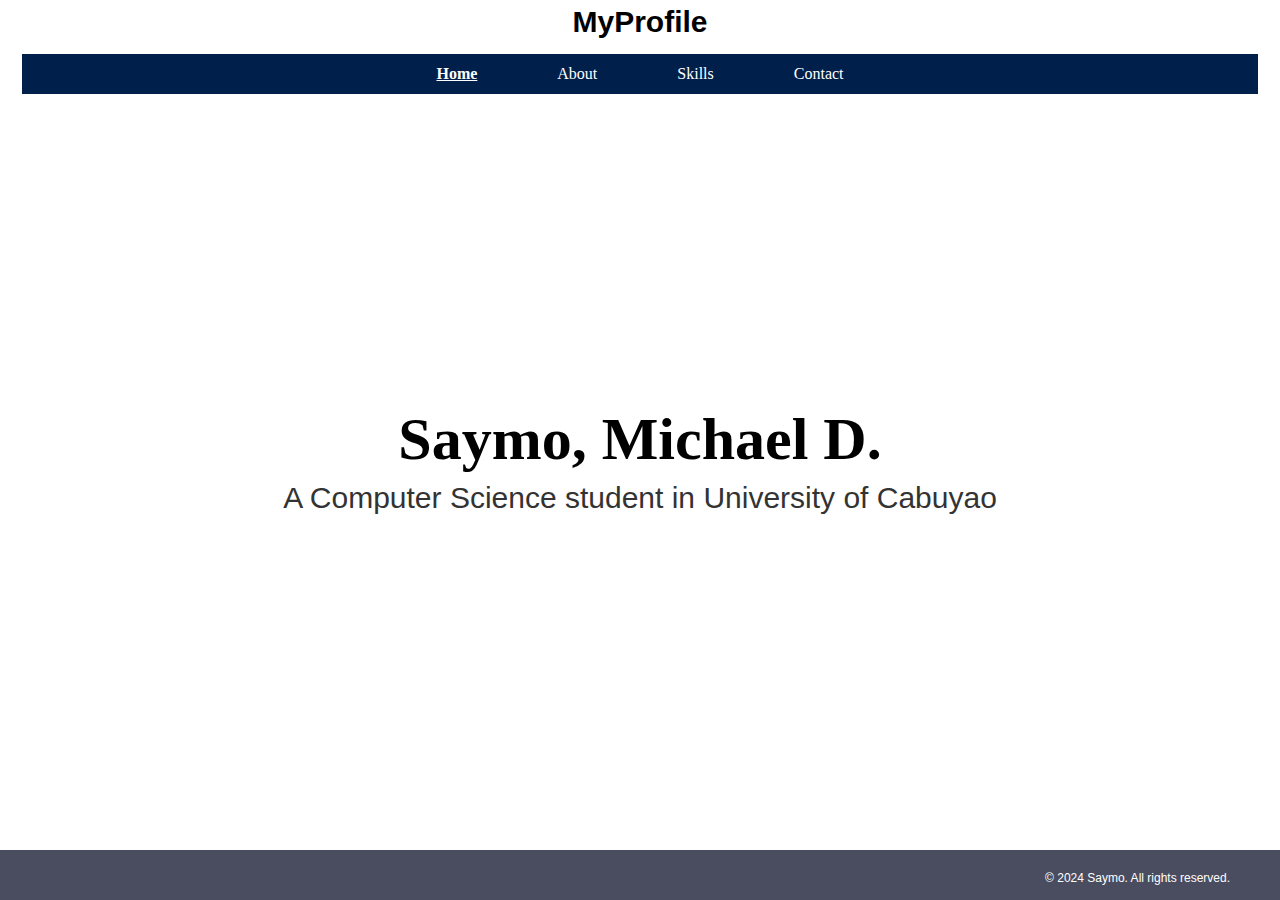
<file: index.html>
<!DOCTYPE html>
<html lang="en">
<head>
    <meta charset="UTF-8">
    <meta name="viewport" content="width=device-width, initial-scale=1.0">
    <link rel="stylesheet" href="style.css">
    <title>My Profile</title>
</head>
<body>
    <h1> MyProfile </h1>
    
    <nav class="links">
        <a href="index.html" class="active">Home</a>
        <a href="about.html">About</a>
        <a href="skills.html">Skills</a>
        <a href="contact.html">Contact</a>
    </nav>

    <div class="container">
        <h1 id="myname">Saymo, Michael D.</h1>
        <p id="info-myname">A Computer Science student in University of Cabuyao</p>
    </div>

    <footer class="footer">
        <p id="copyright">&copy; 2024 Saymo. All rights reserved.</p>
    </footer>
</body>
</html>
</file>
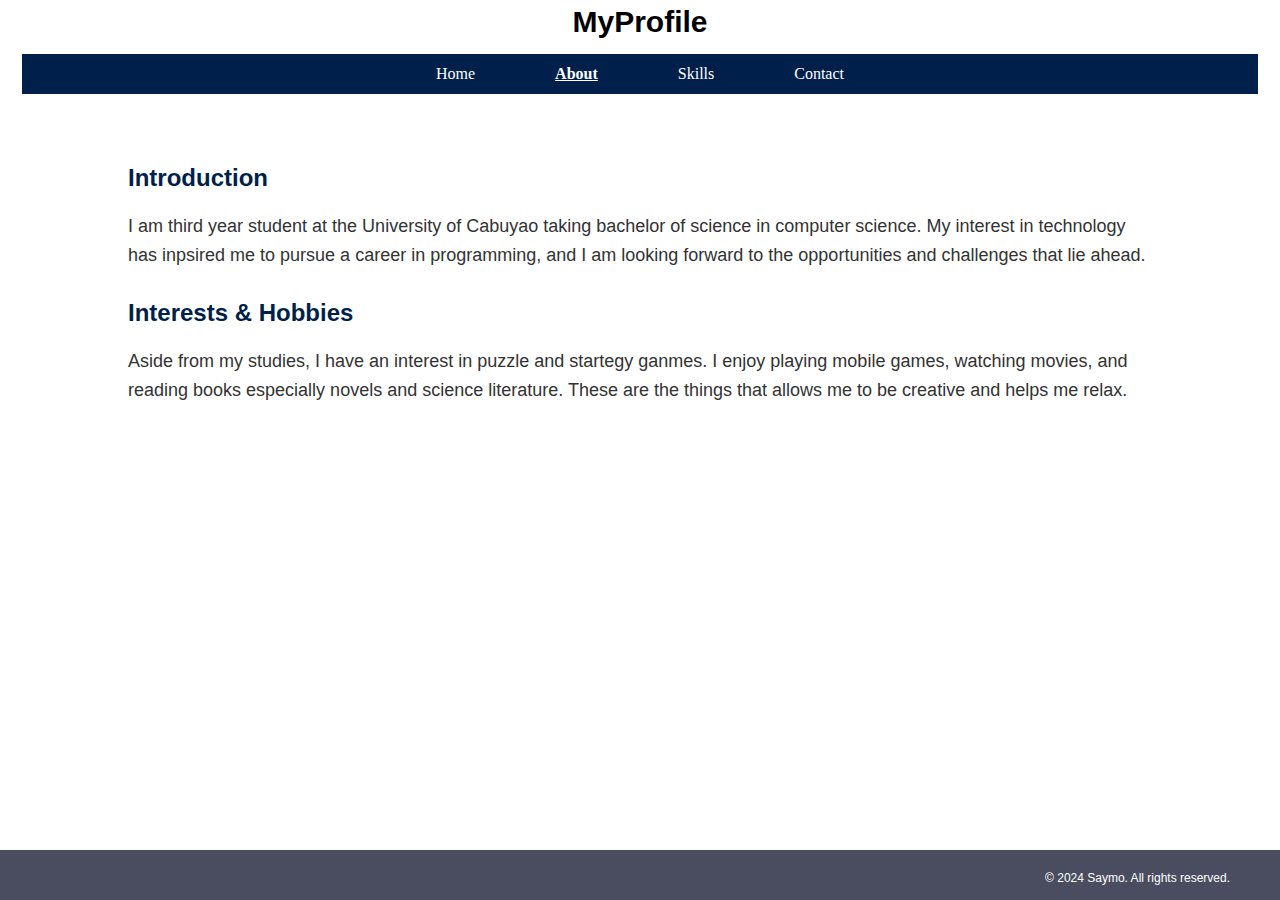
<file: about.html>
<!DOCTYPE html>
<html lang="en">
<head>
    <meta charset="UTF-8">
    <meta name="viewport" content="width=device-width, initial-scale=1.0">
    <link rel="stylesheet" href="style.css">
    <title>Profile</title>
</head>
<body>
    <h1> MyProfile </h1>
    
    <nav class="links">
        <a href="index.html">Home</a>
        <a href="about.html" class="active">About</a>
        <a href="skills.html">Skills</a>
        <a href="contact.html">Contact</a>
    </nav>

    <main>
        <section class="introduction">
            <h2>Introduction</h2>
            <p>
                I am third year student at the University of Cabuyao taking bachelor of science in computer science. My interest in technology has inpsired me to pursue a career in programming, and I am looking forward to the opportunities and challenges that lie ahead.
            </p>
        </section>

        <section class="interests">
            <h2>Interests & Hobbies</h2>
            <p>
                Aside from my studies, I have an interest in puzzle and startegy ganmes. I enjoy playing mobile games, watching movies, and reading books especially novels and science literature. These are the things that allows me to be creative and helps me relax.
            </p>
        </section>
    </main>

    <footer class="footer">
        <p id="copyright">&copy; 2024 Saymo. All rights reserved.</p>
    </footer>
</body>
</html>
</file>
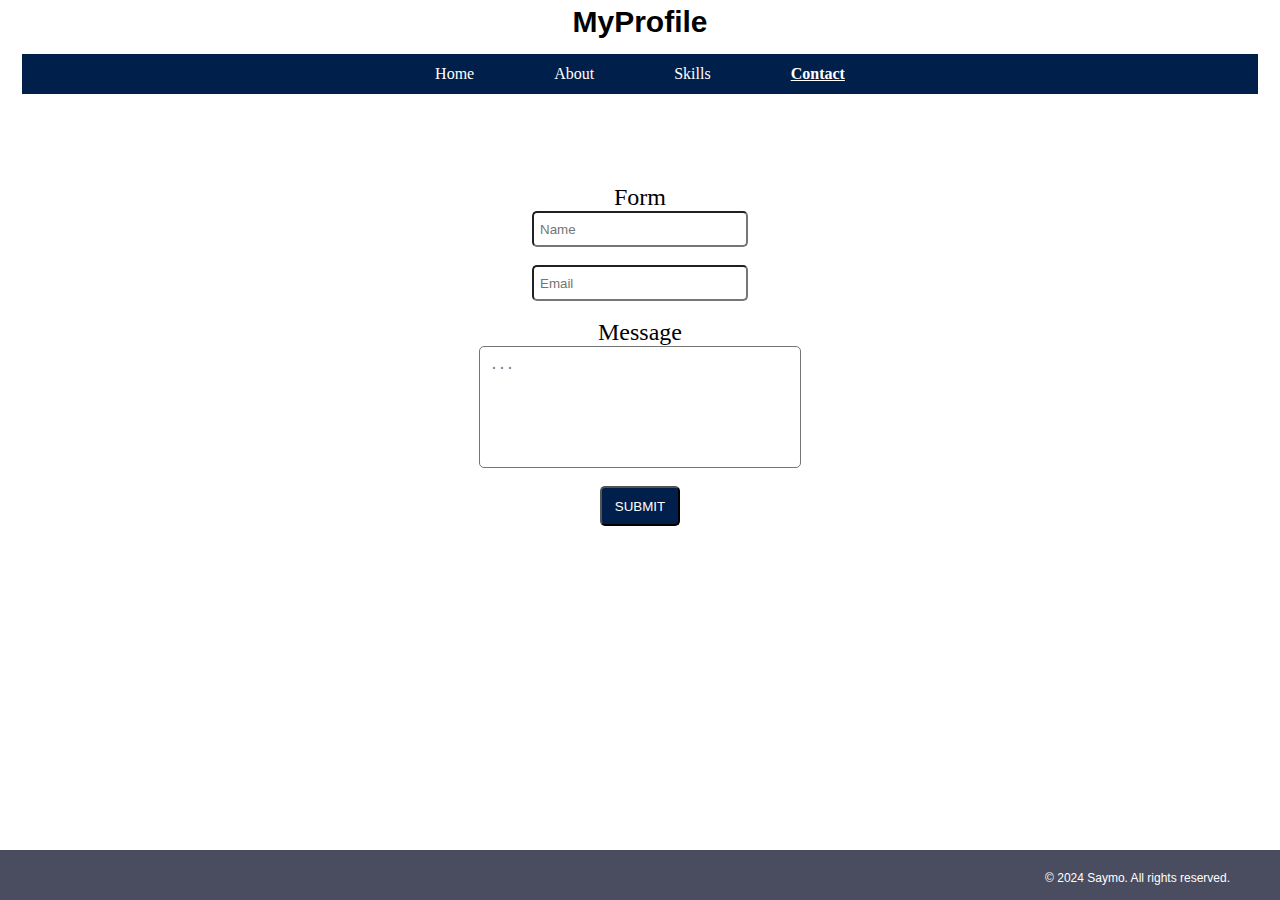
<file: contact.html>
<!DOCTYPE html>
<html lang="en">
<head>
    <meta charset="UTF-8">
    <meta name="viewport" content="width=device-width, initial-scale=1.0">
    <link rel="stylesheet" href="style.css">
    <title>Profile</title>
</head>
<body>
    <h1> MyProfile </h1>

    <nav class="links">
        <a href="index.html">Home</a>
        <a href="about.html">About</a>
        <a href="skills.html">Skills</a>
        <a href="contact.html" class="active">Contact</a>
    </nav>

    <div class="alertContainer" id ="alertContainer">
        <form class="contactForm" action="contact.html" name="contact_form"" id="contact_form">
            <label for="contact_form"">Form</label>
            <input type="text" id="name" name="name" placeholder="Name" required>
            <br>
            <input type="email" id="email" name="email" placeholder="Email" required>
            <br>
            <label for="message">Message</label>
            <textarea id="message" name="message" placeholder="..." required></textarea>
            <br>
            <button type="submit" id="submit_btn">SUBMIT</button>
    
        </form>
    </div>

    <footer class="footer">
        <p id="copyright">&copy; 2024 Saymo. All rights reserved.</p>
    </footer>
    <script src="script.js"></script>
</body>
</html>
</file>
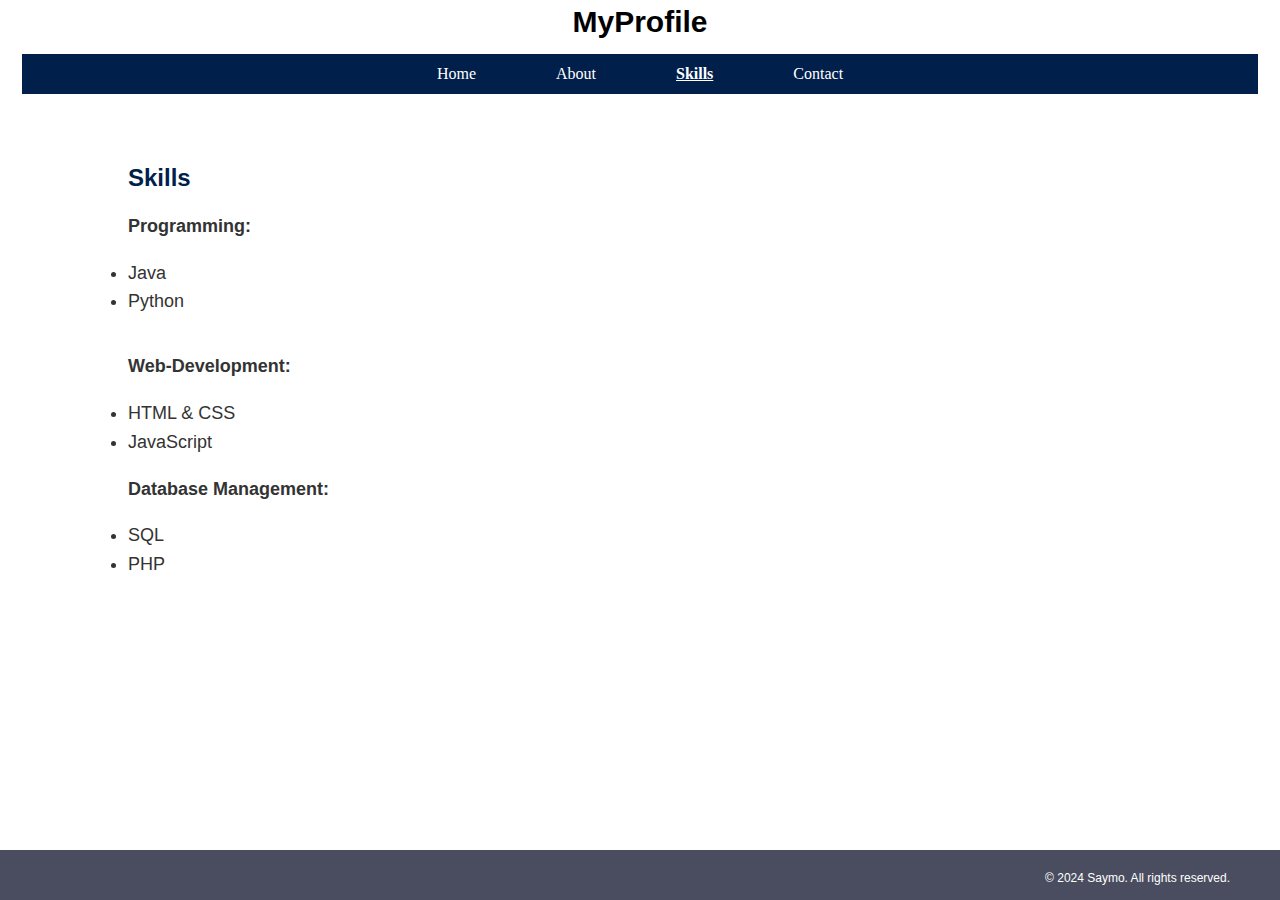
<file: skills.html>
<!DOCTYPE html>
<html lang="en">
<head>
    <meta charset="UTF-8">
    <meta name="viewport" content="width=device-width, initial-scale=1.0">
    <link rel="stylesheet" href="style.css">
    <title>Profile</title>
</head>
<body>
    <h1> MyProfile </h1>
    
    <nav class="links">
        <a href="index.html">Home</a>
        <a href="about.html">About</a>
        <a href="skills.html" class="active">Skills</a>
        <a href="contact.html">Contact</a>
    </nav>

    <main>
        <section class="introduction">
            <h2>Skills</h2>
            <p><b>Programming:</b></p>
                <li> Java </li>
                <li> Python </li>
                <br>
            <p><b>Web-Development:</b></p>
                <li> HTML & CSS </li>
                <li> JavaScript </li>

            <p><b>Database Management:</b></p>
                <li> SQL </li>
                <li> PHP </li>

        </section>

    </main>

    <footer class="footer">
        <p id="copyright">&copy; 2024 Saymo. All rights reserved.</p>
    </footer>
</body>
</html>
</file>
<file: style.css>
body {
    display: flex;
    justify-content: center;
    align-items: center;
    flex-direction: column;
    row-gap: 0;
    margin: 0;
    padding: 0;
}

h1 {
    font-family: 'Segoe UI', 'Arial';
    font-size: 30px;
    margin: 5px;
}

nav.links {
    display: flex;
    flex-wrap: wrap;
    justify-content: center;
    align-content: center;
    flex-grow: 1;
    background-color: #011f4b;
    width: 95%;
    margin: 10px;
    height: 20px;
    padding: 10px;
    column-gap: 80px;
}

nav.links a {
    text-decoration: none;
    flex-grow: 0;
    color: white;
    align-items: center;
}

nav.links a:hover {
    text-decoration: underline;
}

nav.links a.active {
    text-decoration: underline;
    font-weight: bold; 
}

@media (max-width: 600px) {
    nav.links {
        height: auto;
    }
}

.container {
    display: flex;
    flex-direction: column;
    align-items: center;
}

#myname {
    font-family: 'Monserrat';
    font-size: 60px;
    margin: 0;
    margin-top: 40%;
    padding: 0 20px 0 20px;
}

#info-myname {
    font-family: 'Arial';
    font-size:30px;
    margin: 0;
    padding: 0 20px 0 20px;
}

/* For footer */
footer.footer {
    height: 50px;
    background-color: #494D5F;
    position: fixed;
    width: 100%;
    bottom: 0;
}

#copyright {
    font-family: 'Arial';
    font-size: 12px;
    padding: 7px 50px 0 0;
    color: white;
    text-align: right;
}

    


/* For "about.html" and "skills.html" */
main {
    width: 80%;
    max-width: 1200px;
    margin: 20px auto;
    padding: 20px;
    font-family: 'Arial';
}

.introduction, .interests {
    margin-bottom: 30px;
}

h2 {
    font-size: 24px;
    color: #011f4b;
}

p {
    font-size: 18px;
    line-height: 1.6;
    color: #333;
}

li {
    font-size: 18px;
    line-height: 1.6;
    color: #333;
}




/* For "contact.html" */
.contactForm {
    display: flex;
    justify-content: center;
    align-items: center;
    flex-direction: column;
}

form {
    margin-top: 80px;
}

label {
    font-size: 24px;
}

input {
    width: 200px;
    height: 20px;
    padding: 6px;
    flex-wrap: nowrap;
    border-radius: 5px;
}

textarea {
    width: 300px;
    height: 100px;
    padding: 10px;
    resize: none;
    border-radius: 5px;
}

button {
    width: 80px;
    height: 40px;
    border-radius: 5px;
    background-color: #011f4b;
    color: white;
    cursor: pointer;
}
</file>
